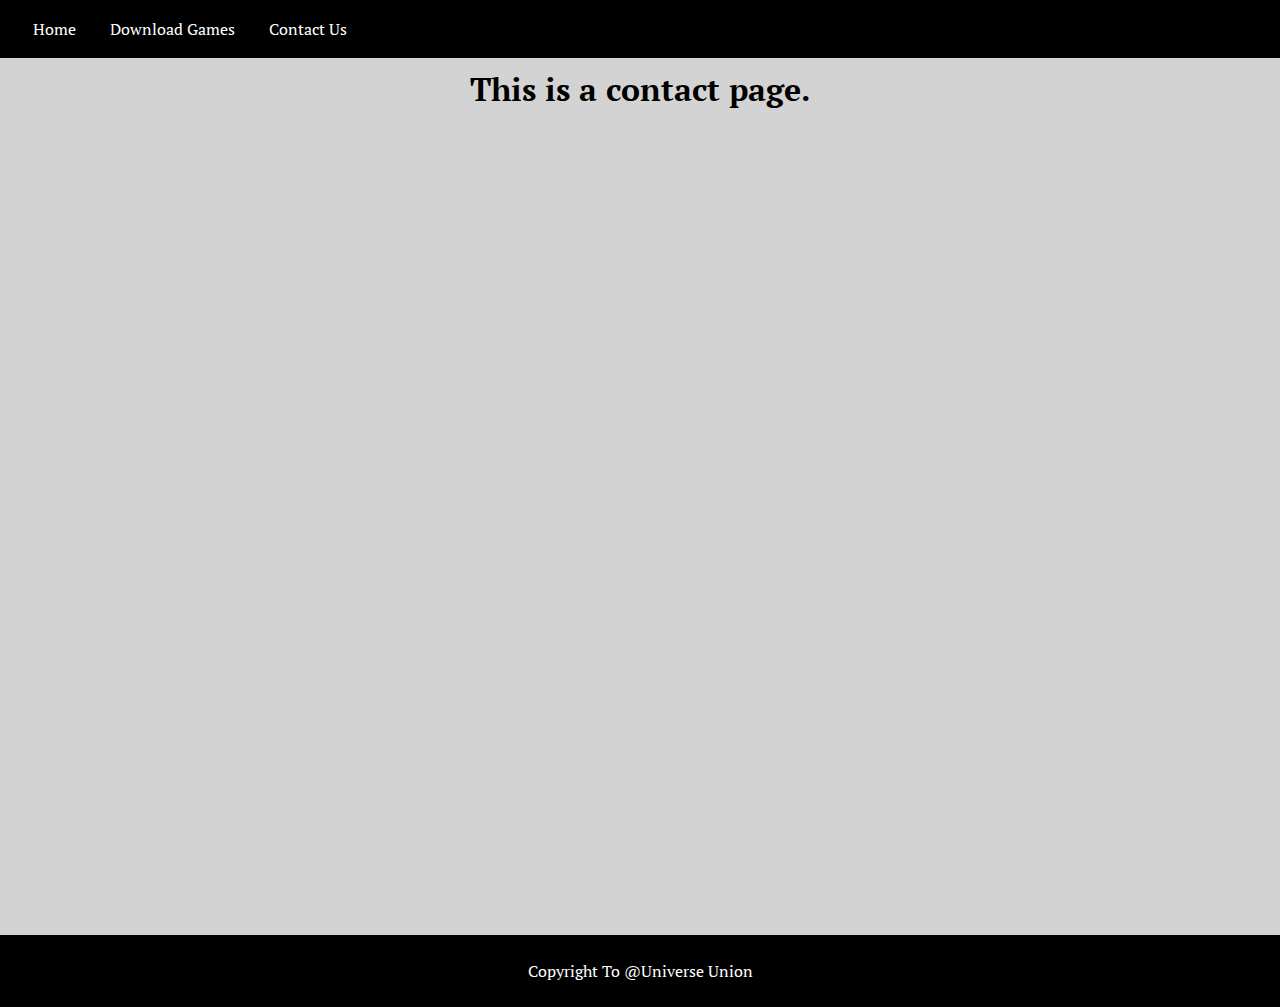
<file: Contact.html>
<!DOCTYPE html>
<html lang="en">
<head>
    <meta charset="UTF-8">
    <meta http-equiv="X-UA-Compatible" content="IE=edge">
    <meta name="viewport" content="width=device-width, initial-scale=1.0">
    <title>Contact Us </title>
    <link rel="shortcut icon" href="img/favicon.ico" type="image/x-icon">
</head>
<link rel="stylesheet" href="css/style2.css">
<body>
    <header>
        <nav>
	    
            <a href="index.html">Home</a>
            <a href="Download.html">Download Games</a>
            <a href="Contact.html">Contact Us</a>
        </nav>
    </header>
    <main>
        <section>
            <div class="main">
                <h1>This is a contact page.</h1>
               
		
            </div>
        </section>

    </main>
    <footer>
        <p>Copyright To @Universe Union</p>
    </footer>
</body>
</html>
</file>
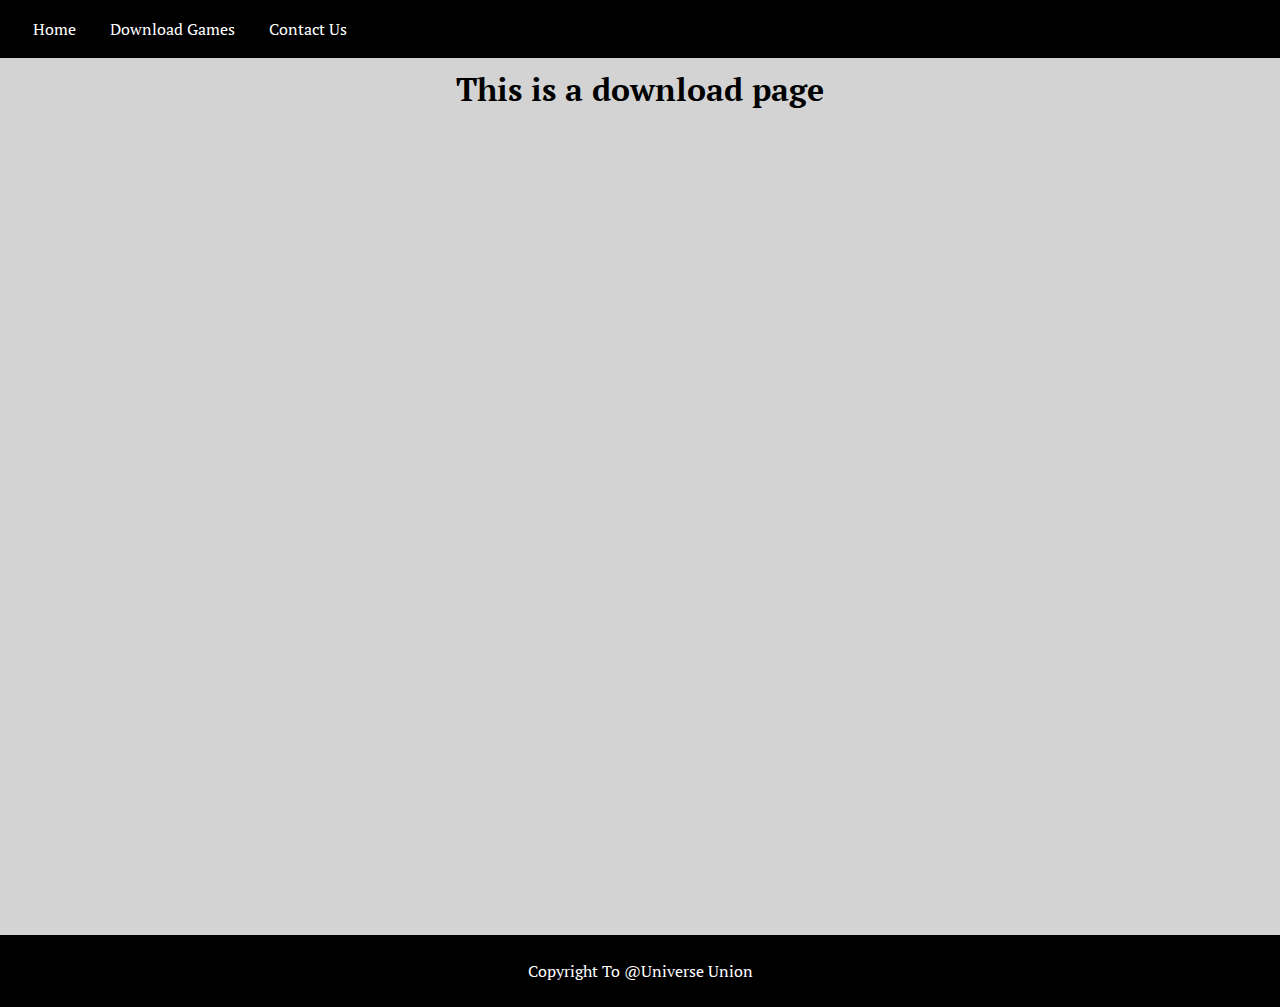
<file: Download.html>
<!DOCTYPE html>
<html lang="en">
<head>
    <meta charset="UTF-8">
    <meta http-equiv="X-UA-Compatible" content="IE=edge">
    <meta name="viewport" content="width=device-width, initial-scale=1.0">
    <title>Download Games</title>
    <link rel="shortcut icon" href="img/favicon.ico" type="image/x-icon">
</head>
<link rel="stylesheet" href="css/style1.css">
<body>
    <header>
        <nav>
            <a href="index.html">Home</a>
            <a href="Download.html">Download Games</a>
            <a href="Contact.html">Contact Us</a>
        </nav>
    </header>
    <main>
        <section>
            <div class="main">
                <h1>This is a download page</h1>
                
            </div>
        </section>
        
    </main>
    <footer>
        <p>Copyright To @Universe Union</p>
    </footer>
</body>
</html>
</file>
<file: css/style2.css>
@import url('https://fonts.googleapis.com/css2?family=PT+Serif:wght@700&display=swap');
@import url('https://fonts.googleapis.com/css2?family=PT+Serif&display=swap');
*{
    margin: 0;
    padding: 0;
}
footer p{
    background-color: black;
    padding: 25px;
    color: white;
    text-align: center;
    font-family: 'PT Serif', serif;
}
header {
    background-color: black;
    text-align: left;
    padding: 18px;
    font-family: 'PT Serif', serif;
}
header nav a {
    color: white;
    padding: 15px;
    text-decoration: none;
}
.main {
    min-height: calc(100vh - 18px - 25px );
}
.main{
    background-color:lightgrey;
    padding: 10px;
    text-align: left;
    font: bold;
    font-family: 'PT Serif', serif;
}
header nav  :hover {
    text-decoration: underline;
}
.main h1{
    text-align: center;
}
</file>
<file: css/style1.css>
@import url('https://fonts.googleapis.com/css2?family=PT+Serif:wght@700&display=swap');
@import url('https://fonts.googleapis.com/css2?family=PT+Serif&display=swap');
*{
    margin: 0;
    padding: 0;
}
footer p{
    background-color: black;
    padding: 25px;
    color: white;
    text-align: center;
    font-family: 'PT Serif', serif;
}
header {
    background-color: black;
    text-align: left;
    padding: 18px;
    font-family: 'PT Serif', serif;
}
header nav a {
    color: white;
    padding: 15px;
    text-decoration: none;
}
.main {
    min-height: calc(100vh - 18px - 25px );
}
.main{
    background-color:lightgrey;
    padding: 10px;
    text-align: left;
    font: bold;
    font-family: 'PT Serif', serif;
}
header nav  :hover {
    text-decoration: underline;
}
.main h1{
    text-align: center;
}
</file>
